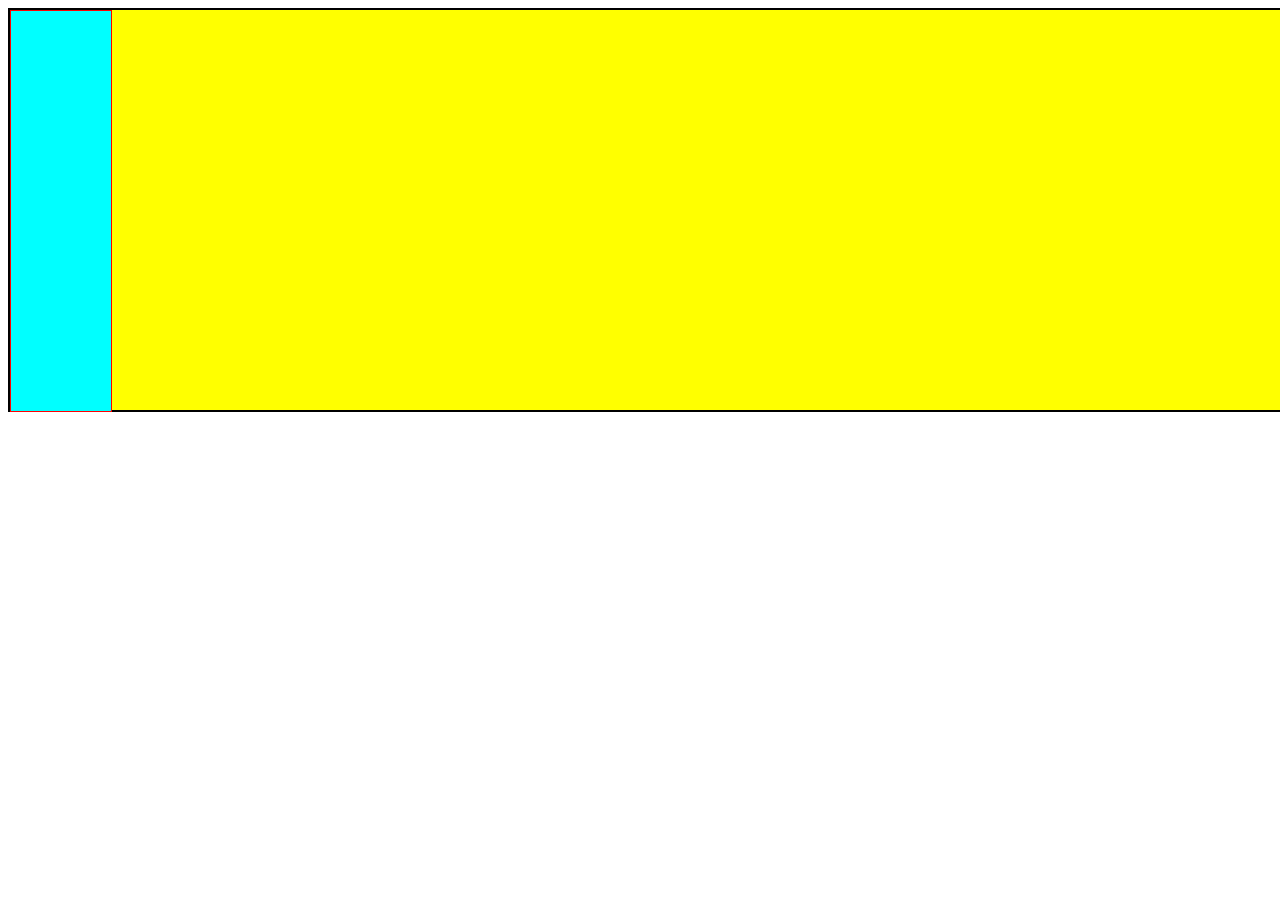
<file: Animationes/index.html>
<!DOCTYPE html>
<html lang="en">
<head>
    <meta charset="UTF-8">
    <meta name="viewport" content="width=device-width, initial-scale=1.0">
    <title> Animation</title>
    <link rel="stylesheet" href="style.css">
</head>
<body>
    <div class="container">
        <div class="box">

        </div>
    </div>
</body>
</html>
</file>
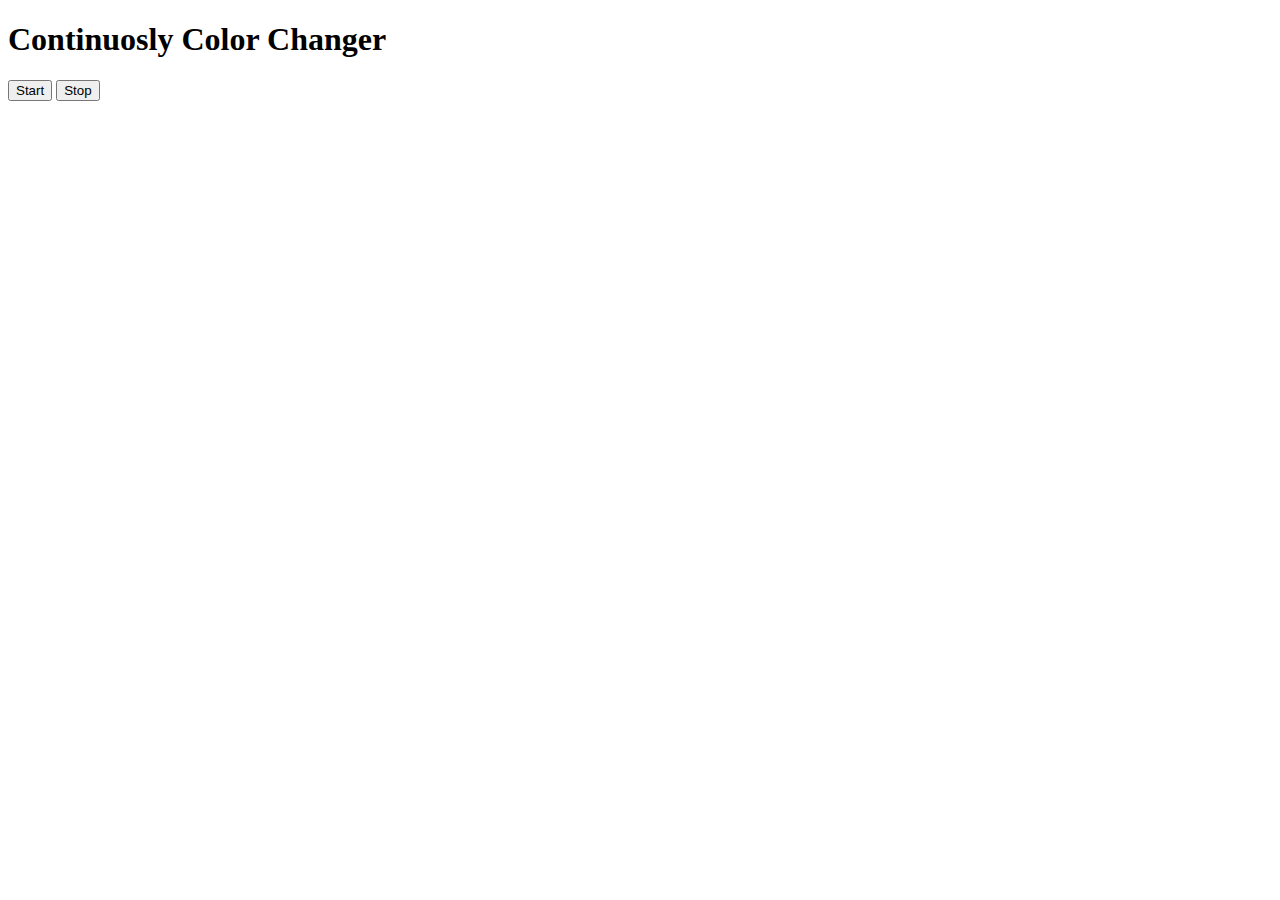
<file: B-Color chenge/index.html>
<!DOCTYPE html>
<html lang="en">
<head>
    <meta charset="UTF-8">
    <meta name="viewport" content="width=device-width, initial-scale=1.0">
    <title>Document</title>
</head>
<body>
    <!-- <h1>Concept of Async</h1>
    <button>
        Stop
    </button> -->
    
    <h1>Continuosly Color Changer</h1>
    
    <button id="start">Start</button>
    <button id="stop">Stop</button>
    <script src="script.js"></script>
</body>

</html>
</file>
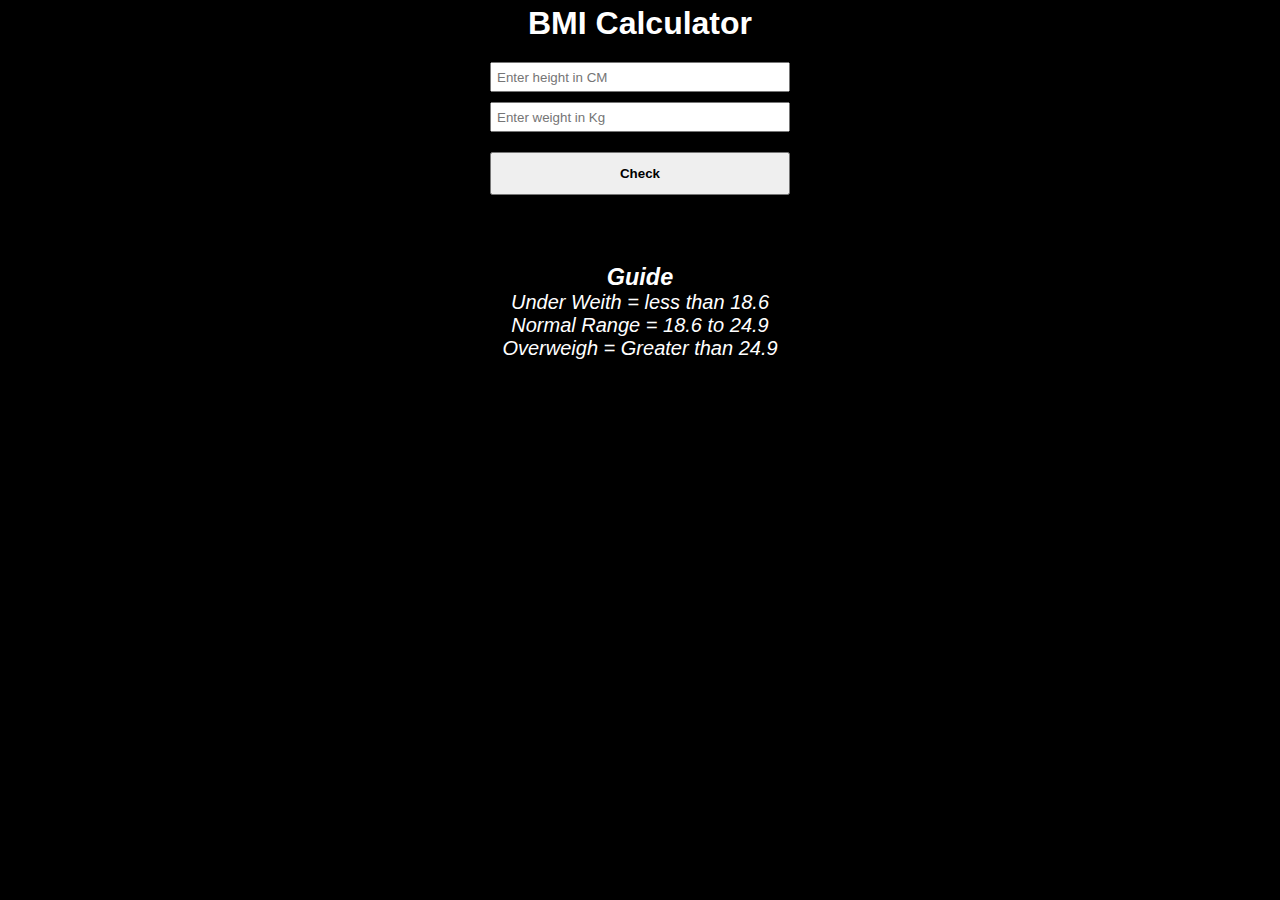
<file: BMI Calculator/index.html>
<!DOCTYPE html>
<html lang="en">
<head>
    <meta charset="UTF-8">
    <meta name="viewport" content="width=device-width, initial-scale=1.0">
    <title>Document</title>
    <link rel="stylesheet" href="style.css">
</head>
<body>
    <div class="main">
        <div><h1>BMI Calculator</h1></div>
       <form action="">
        <div class="content">
            <input type="text" placeholder="Enter height in CM" id="height">
            <input type="text" placeholder="Enter weight in Kg " id="weight">
           
            <div class="result"></div>
            <button type="submit">Check</button>
        </div>
    </div>

    <div class="weight-guide">
        <h3>Guide</h3>
        <p>Under Weith = less than 18.6</p>
        <p>Normal Range = 18.6 to 24.9</p>
        <p>Overweigh = Greater than 24.9</p>
    </div>

       </form>
     
    <script src="script.js"></script>
</body>
</html>
</file>
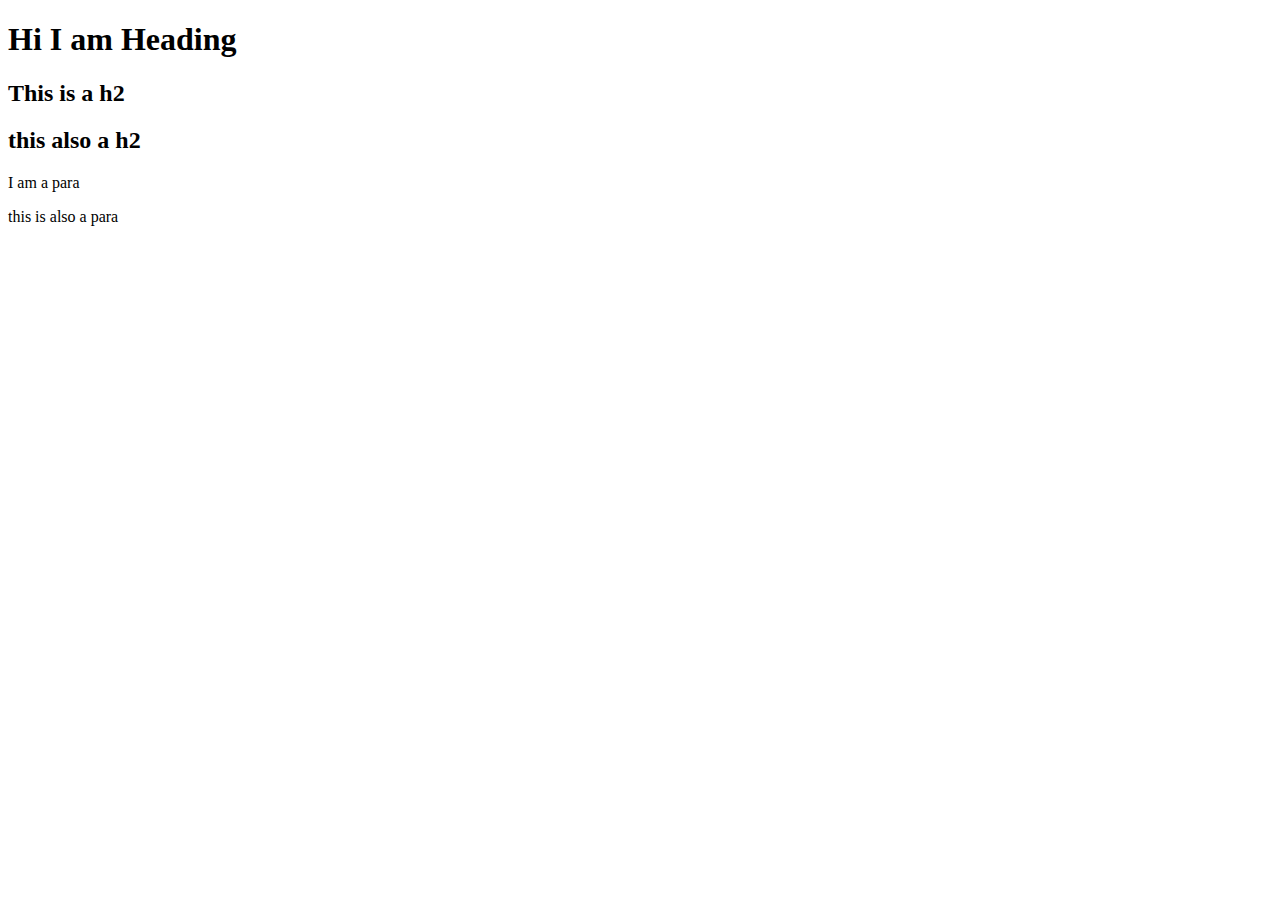
<file: Browser_Event/index.html>
<!DOCTYPE html>
<html lang="en">
<head>
    <meta charset="UTF-8">
    <meta name="viewport" content="width=device-width, initial-scale=1.0">
    <title>Document</title>
</head>
<body>
    <h1>Hi I am Heading</h1>
    <h2>This is a h2</h2>
    <h2>this also a h2</h2>
    <p>I am a para</p>
    <p>this is also a para</p>
     
    <script src="index.js"></script>
</body>
</html>
</file>
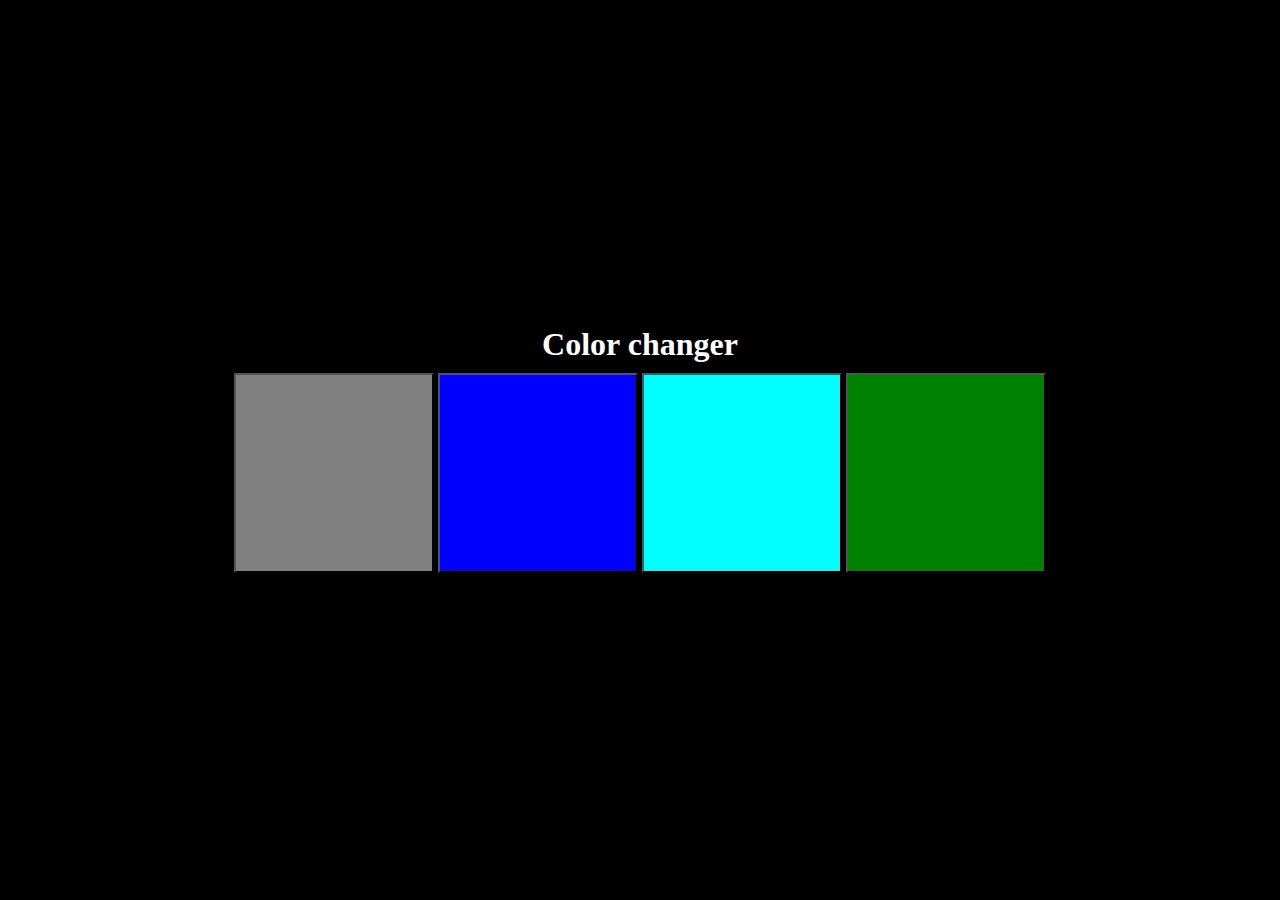
<file: ColorChanger/index.html>
<!DOCTYPE html>
<html lang="en">
  <head>
    <meta charset="UTF-8" />
    <meta name="viewport" content="width=device-width, initial-scale=1.0" />
    <title>Document</title>
    <link rel="stylesheet" href="style.css" />
  </head>
  <body>
    <!-- <div class="main">
     <div><h1>Color changer</h1></div>
      <div>
        <button class="first"></button>
      <button class="second"></button>
      <button class="third"></button>
      <button class="four"></button>
      </div>
    </div> -->

    <div class="main">
      <div><h1>Color changer</h1></div>
      <div>
        <button class="button" id="gray"></button>
        <button class="button" id="blue"></button>
        <button class="button" id="cyan"></button>
        <button class="button" id="green"></button>
      </div>
    </div>

    <script src="script.js"></script>
  </body>
</html>
</file>
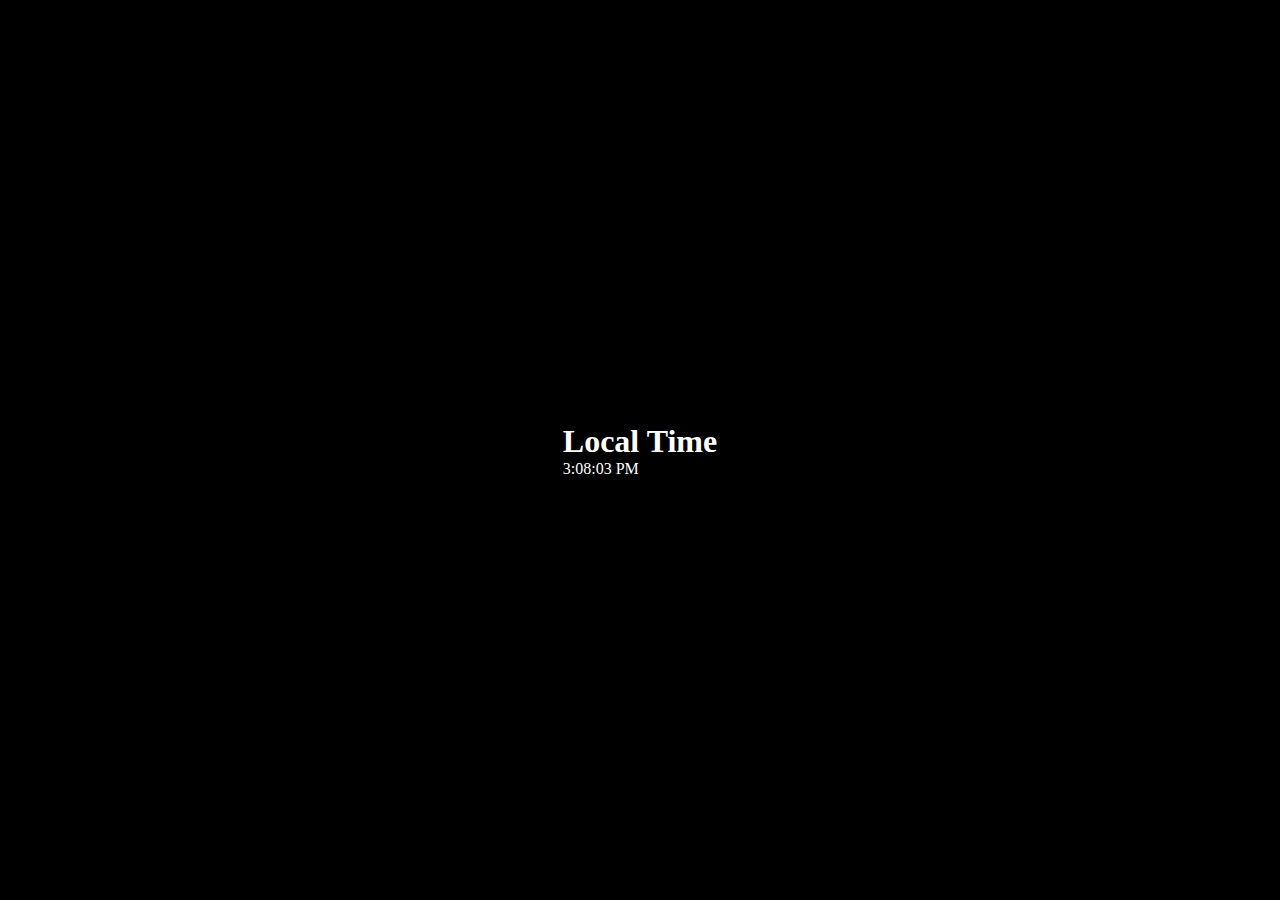
<file: DigitalClock/index.html>
<!DOCTYPE html>
<html lang="en">
<head>
    <meta charset="UTF-8">
    <meta name="viewport" content="width=device-width, initial-scale=1.0">
    <title>Document</title>
    <link rel="stylesheet" href="style.css">
</head>
<body>
    <div class="center">
        <div>
            <h1>Local Time</h1>
            <div class="display">fhdfhj</div>
        </div>
    </div>
    

    <script src="script.js"></script>
</body>
</html>
</file>
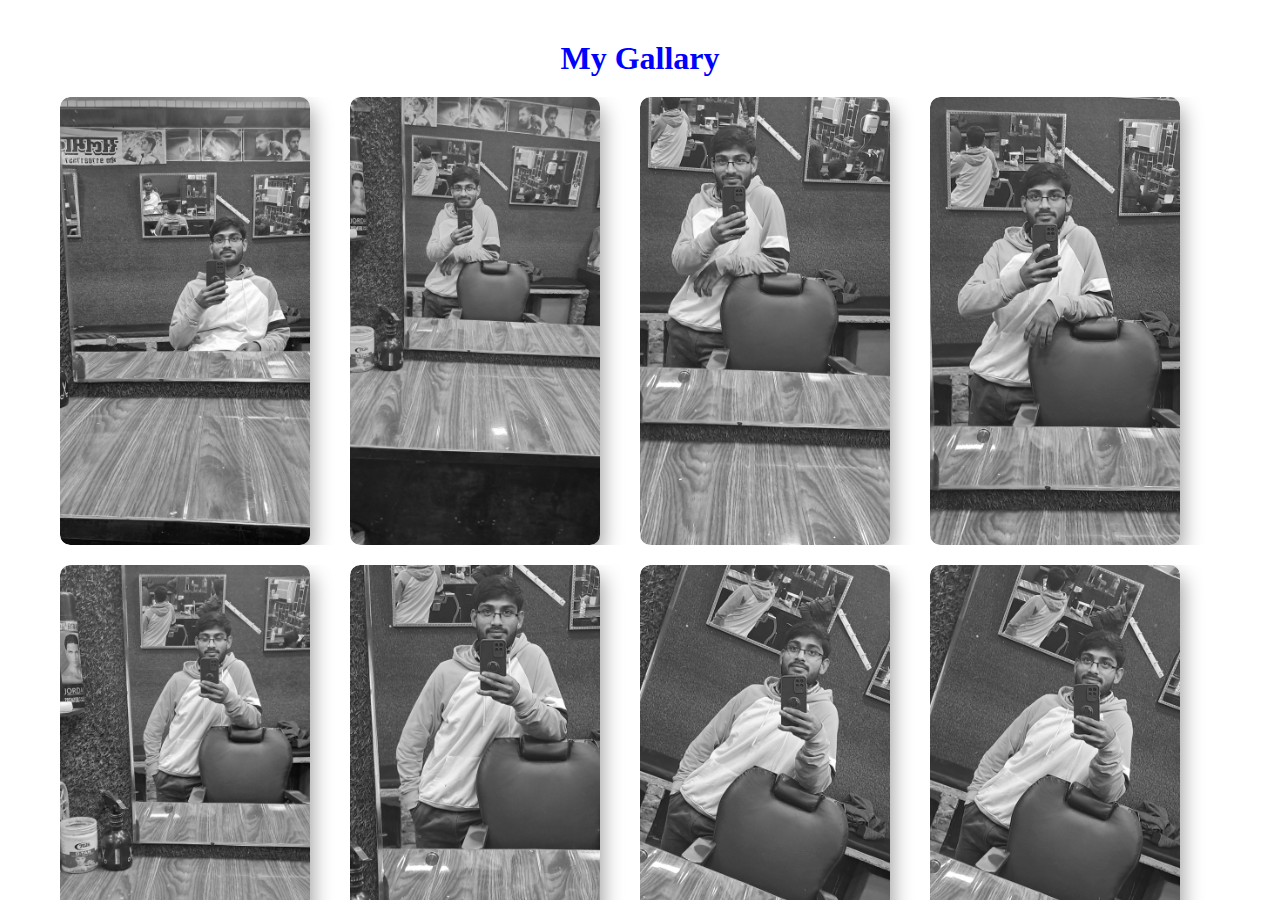
<file: Gallary/index.html>
<!DOCTYPE html>
<html lang="en">

<head>
    <meta charset="UTF-8">
    <meta name="viewport" content="width=device-width, initial-scale=1.0">
    <title> Image Gallary</title>
    <link rel="stylesheet" href="style.css">
    <link rel="shortcut icon" href="Gallary.jpg" type="image/x-icon">
</head>

<body>

    <div id="wrapper">
        <div class="container">
            <h1>My Gallary</h1>
            <div class="gallary">
                <figure class="card">

                    <img src="img10.jpg" alt="" height="200" width="250">
                    <figcaption>First image</figcaption>

                </figure>
                <figure class="card">

                    <img src="img2.jpg" alt="" height="200" width="250">
                    <figcaption>Second image</figcaption>

                </figure>
                <figure class="card">

                    <img src="img3.jpg" alt="" height="200" width="250">
                    <figcaption>Third image</figcaption>

                </figure>
                <figure class="card">

                    <img src="img4.jpg" alt="" height="200" width="250">
                    <figcaption> Fourth image</figcaption>

                </figure>
                <figure class="card">

                    <img src="img5.jpg" alt="" height="200" width="250">
                    <figcaption>Fivth image</figcaption>

                </figure>
                <figure class="card">

                    <img src="img6.jpg" alt="" height="200" width="250">
                    <figcaption>Sixth image</figcaption>

                </figure>
                <figure class="card">

                    <img src="img7.jpg" alt="" height="200" width="250">
                    <figcaption>Seven image</figcaption>

                </figure>
                <figure class="card">


                    <img src="img8.jpg" alt="" height="200" width="250">
                    <figcaption> Eighth image</figcaption>

                </figure>
                <figure class="card">


                    <img src="img8.jpg" alt="" height="200" width="250">
                    <figcaption> Ninth image</figcaption>

                </figure>
                <figure class="card">


                    <img src="img8.jpg" alt="" height="200" width="250">
                    <figcaption> Ten image</figcaption>

                </figure>
                <figure class="card">


                    <img src="img8.jpg" alt="" height="200" width="250">
                    <figcaption> Eleven image</figcaption>

                </figure>
                <figure class="card">


                    <img src="img8.jpg" alt="" height="200" width="250">
                    <figcaption>Twelth Eighth image</figcaption>

                </figure>
                <figure class="card">


                    <img src="img8.jpg" alt="" height="200" width="250">
                    <figcaption> Thirteen image</figcaption>

                </figure>
                <figure class="card">


                    <img src="img8.jpg" alt="" height="200" width="250">
                    <figcaption> Fourteen image</figcaption>

                </figure>
                <figure class="card">


                    <img src="img8.jpg" alt="" height="200" width="250">
                    <figcaption> Fifteen image</figcaption>

                </figure>
                <figure class="card">


                    <img src="img8.jpg" alt="" height="200" width="250">
                    <figcaption> Sixteen image</figcaption>

                </figure>

            </div>
        </div>
    </div>

</body>

</html>
</file>
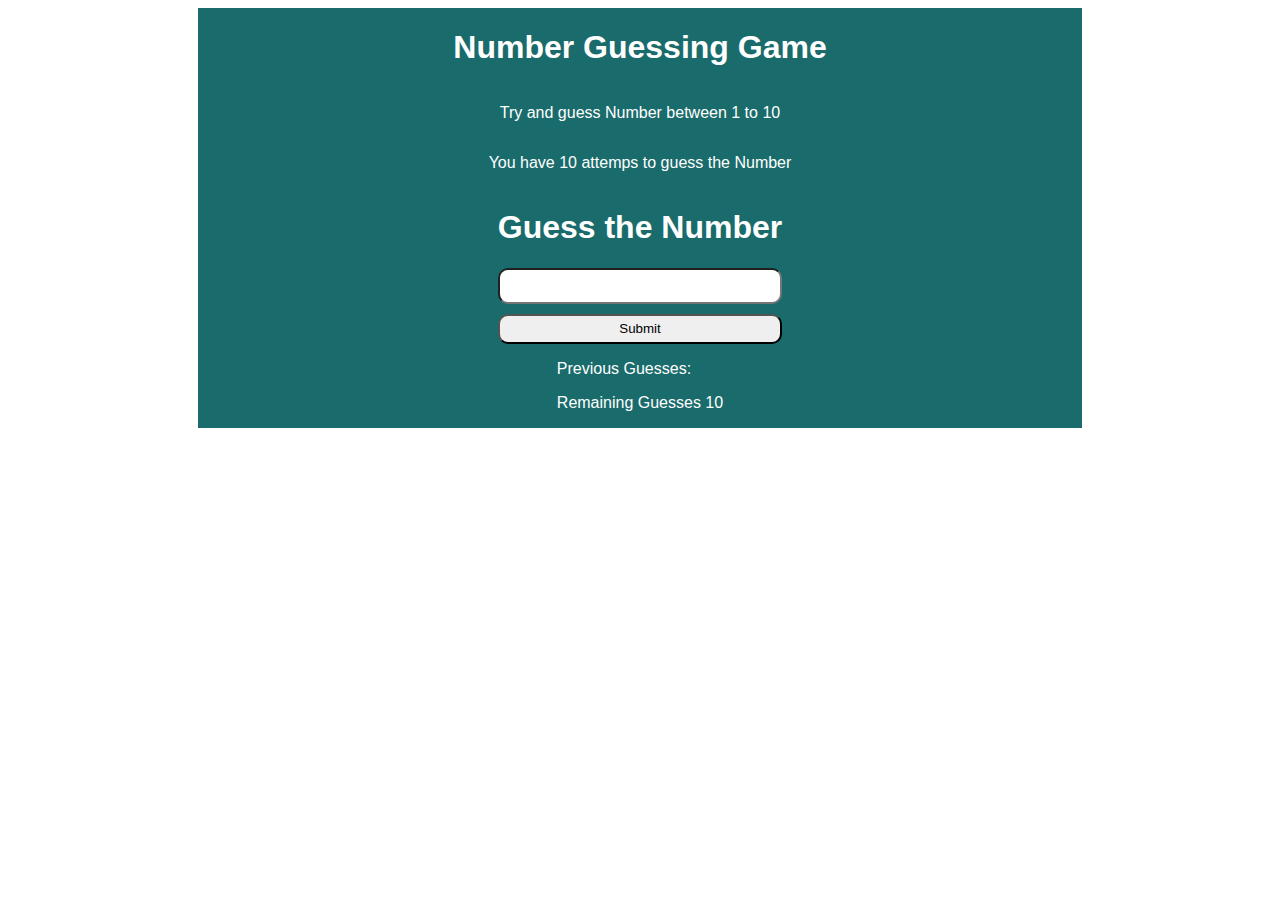
<file: GuessNumber/index.html>
<!DOCTYPE html>
<html lang="en">
<head>
    <meta charset="UTF-8">
    <meta name="viewport" content="width=device-width, initial-scale=1.0">
    <title>Document</title>
    <link rel="stylesheet" href="style.css">
</head>
<body>
   <div class="container">
    <div class="wrapper">
        <h1>Number Guessing Game</h1>
        <p>Try and guess Number between 1 to 10</p>
        <p>You have 10 attemps to guess the Number</p>
    </div>

    <form action="">
         <h1>Guess the Number</h1>
        <div class="main">
            
            <input type="text" id="guessField">
            <!-- <input type="text"> -->
            <input type="submit" value="Submit" id="submit">
        </div>
    </form>
    <div class="resultParas">
        <p>Previous Guesses: <span id="guesses"></span></p>
 
        <p>Remaining Guesses <span id="lastResult">10</span></p>
        <p id="LowOrHI"></p>
    </div>
   </div>

    <script src="script.js"></script>
</body>
</html>
</file>
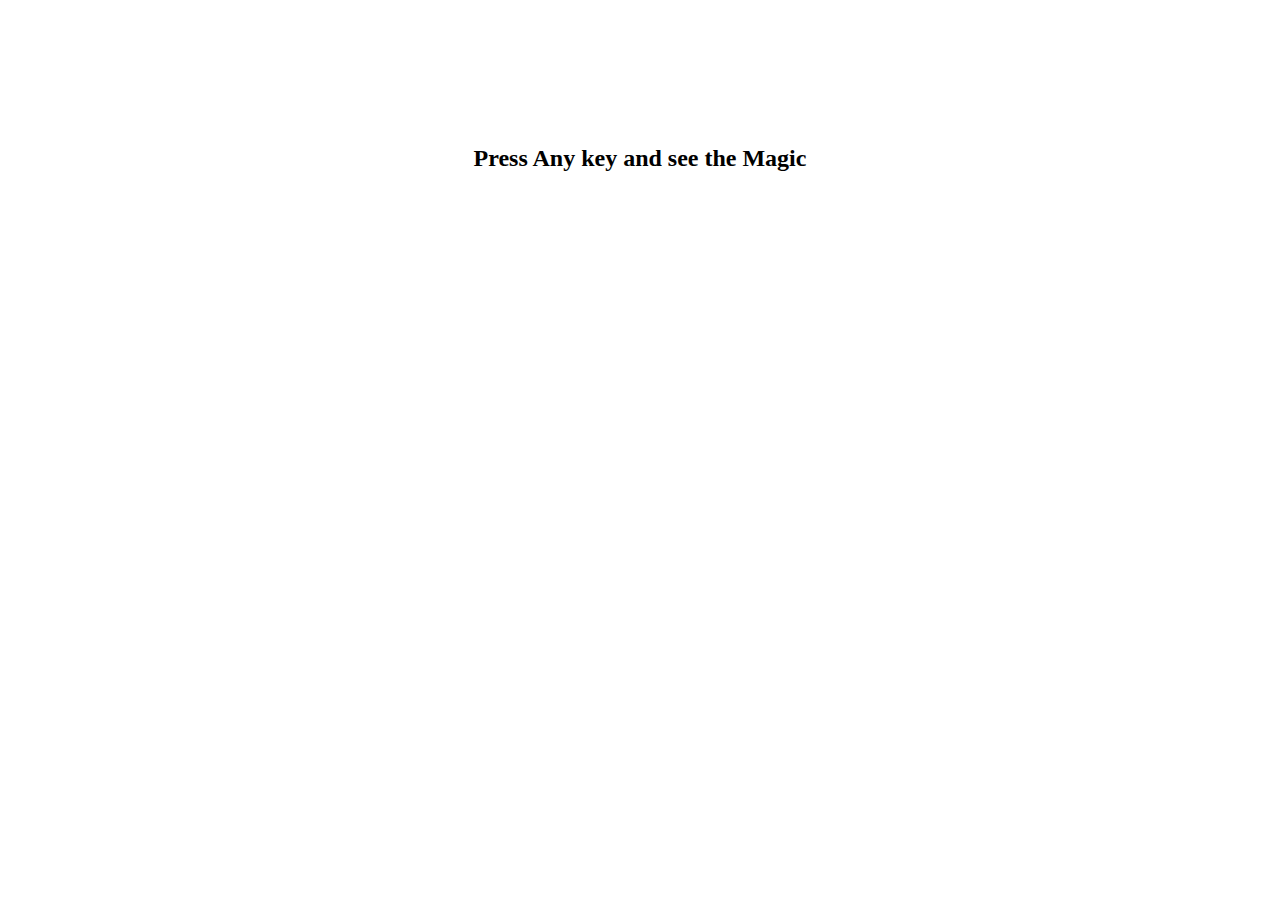
<file: KeyBoard/index.html>
<!DOCTYPE html>
<html lang="en">
<head>
    <meta charset="UTF-8">
    <meta name="viewport" content="width=device-width, initial-scale=1.0">
    <title>Document</title>
    <link rel="stylesheet" href="style.css">
</head>
<body>
    <div id="insert">
        <h2>Press Any key and see the Magic</h2>
    </div>

    <script src="script.js"></script>
</body>
</html>
</file>
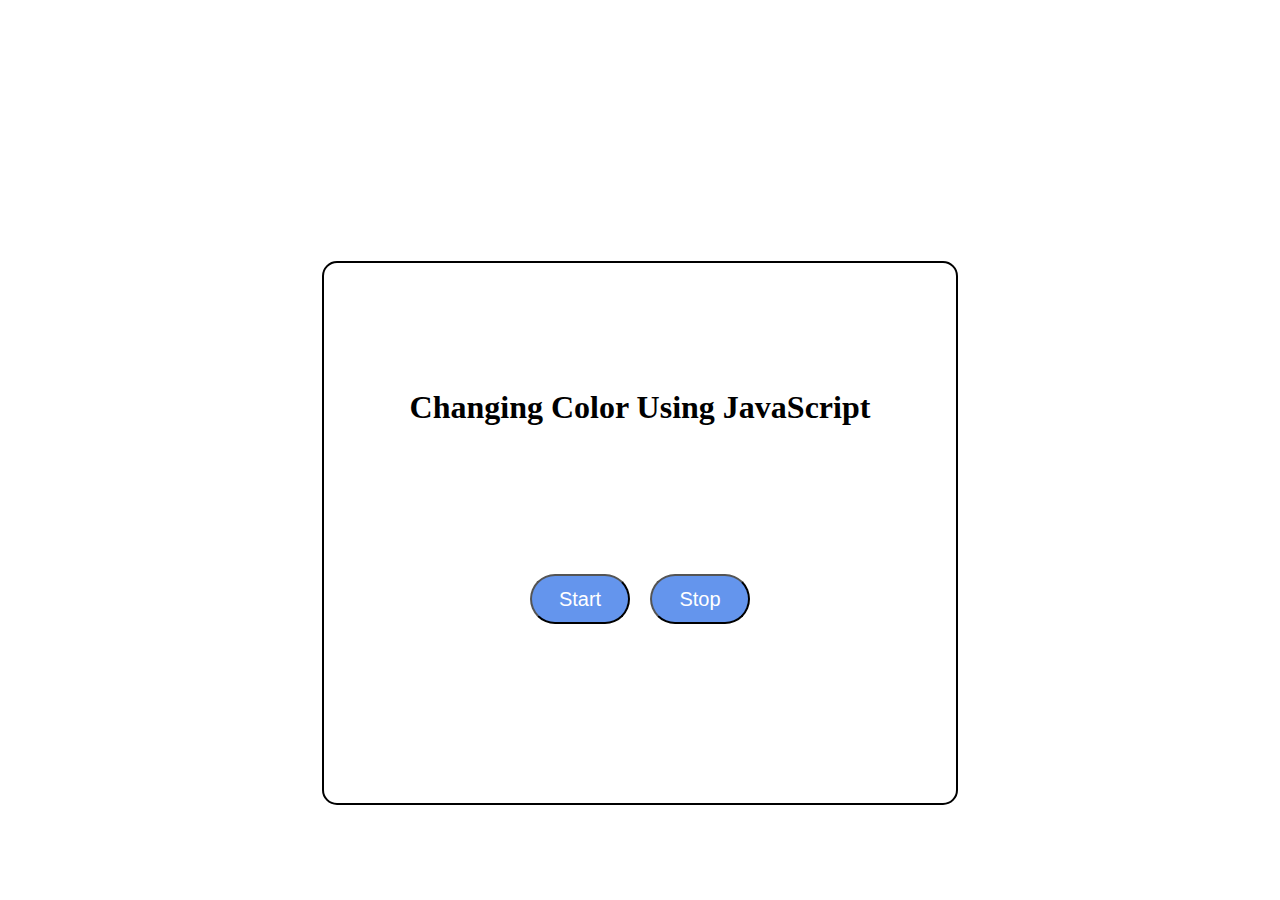
<file: Hitesh Js/SetInterval.html>
<!DOCTYPE html>
<html lang="en">

<head>
    <meta charset="UTF-8">
    <meta name="viewport" content="width=device-width, initial-scale=1.0">
    <title>Document</title>
    <style>
        body {
            display: flex;
            justify-content: center;
            align-items: center;

        }

        .container {
            border: 2px solid black;
            margin-top: 20%;
            height: 60vh;
            width: 50%;
            border-radius: 15px;
            overflow: hidden;
          

        }
        .container:hover{
            box-shadow: 5px 10px 10px 10px gold;   
            transition: 0.4s;
        }

        .container h1 {
            text-align: center;
            margin-top: 20%;

        }

        .btn {
            display: flex;
            justify-content: center;
            align-items: center;


        }

        .button {
            height: 50%;
            width: 50%;
            margin: 10px;
            padding: 3px;
            margin-top: 20%;
            height: 50px;
            width: 100px;
            border-radius: 50px;
            background-color: cornflowerblue;
            color: white;
            font-size: 20px;
            text-decoration: none;


        }
        .button:hover{
             transform: scale(1.1);
             transition: 0.7s;
            color: blue;
            border: none;
        }
        
    </style>
</head>

<body>
    <div class="container">
        <h1>Changing Color Using JavaScript</h1>
        <div class="btn">
            <button id="start" class="button">Start</button>
            <button id="stop" class="button">Stop</button>
        </div>

    </div>
    <script>

        const randomColor = function () {
            let color = '#'
            const hex = "0123456789ABCD"
            for (let i = 0; i < 6; i++) {
                color += hex[Math.floor(Math.random() * 16)]

            }
            return color;
        }

        // code for Starting color changing
        let interval;
        function starChangingColor() {

            function changeBg() {
                document.body.style.backgroundColor = randomColor();
                console.log('started')
            }
            if(!interval)
            {
                interval = setInterval(changeBg, 1000);

            }
           
        }
        document.querySelector('#start').addEventListener('click', starChangingColor)

        //code for stop changing color

        function stopChangingColor() {
            clearInterval(interval)
            console.log('stopped')
            interval = null
        }
        document.querySelector('#stop').addEventListener('click', stopChangingColor)
       


    </script>
</body>

</html>
</file>
<file: Animationes/style.css>
.container{
    height: 400px;
    width: 100vw;
    background-color: yellow;
    border: 2px solid black;
}
.box{
    height:100%;
    width: 100px;
    background-color:  aqua;
    border: 1px solid red;
    animation-name: animate;
    animation-duration: 5s;
    animation-timing-function: ease-out;
    animation-iteration-count:1;
    /* animation-direction:alternate; */
    animation-delay:1s;
    animation-fill-mode: backwards;
    /* Animation fill mode set the animation in : forwards backwards  */
}
@keyframes  animate {
    0%{
        width: 100px;
        background-color: red;
    }
    20%{
        width: 20%;
        background-color:  beige;
    }
    40%{
        width: 45%;
        background-color: blue;
    }
    60%{
        width: 60%;
        background-color: indigo;
    }
    70%{
        width: 70%;
        background-color:white;
    }
    90%{
        width: 90%;
        background-color:orange;
    }
    100%{
        width: 100%;
        background-color:brown;
    }
    
}











/* @keyframes  animate {
    from{
        width:100px;

    }
    to{
        width: 100vw;
    }
    
} */
</file>
<file: BMI Calculator/style.css>
*{
    margin: 0;
    padding: 0;
    box-sizing: border-box;
 }
 body{
    background-color: black;
    color: white;
    font-family: Arial, sans-serif;
 }
 .main
 {
    display: flex;
    justify-content: center;
    align-items: center;
    /* height: 100vh; */
    height: 200px;
    flex-direction: column;
    gap: 20px;

 } 
 .content{
    display: flex;
    flex-direction: column;
    gap: 10px;
    justify-content: center;
    align-items: center;
   
 }
 input{
   padding: 5px;
    height: 30px;
   width: 300px;    
 }
 button{
    padding: 4%;
    width: 100%;
    font-weight: bold;
 }

 .weight-guide{
    margin-top: 5%;
    display: flex;
    flex-direction: column;
    justify-content: center;
    align-items: center;
    font-size: 20px;
    font-style: oblique;
 }
 .result{
    font-weight: bold;
    font-size: 20px;
    color: white;
 }
</file>
<file: ColorChanger/style.css>
*{
    margin: 0;
    padding: 0;
    box-sizing: border-box;
 }
 body{
   background-color:black;
   color: white;
 }
   

 /* .main{
    height: 100vh;
    display:flex;
    justify-content: center;
    align-items: center;
    gap: 10px;
    flex-direction: column;
 }
 .first{
    height: 100px;
    width: 100px;
    background-color: rgb(161, 76, 76);
 }
 .second{
    height: 100px;
    width: 100px;
    background-color: blue;
 }
 .third{
    height: 100px;
    width: 100px;
    background-color: sienna;
 }
 .four{
    height: 100px;
    width: 100px;
 } */
 
 .button{
   height: 200px;
   width: 200px;

 }
 .main{
   gap: 10px;
   height: 100vh;
   display: flex;
   flex-direction: column;
   justify-content: center;
   align-items: center;
 }
 #gray{
   background-color: gray;
 }
 
 #blue{
   background-color: blue;
 }
 #cyan{
   background-color: cyan;
 }
 #green{
   background-color: green;
 }
</file>
<file: DigitalClock/style.css>
* {
  margin: 0;
  padding: 0;
  box-sizing: border-box;
  /* background-color: black;
  color: white; */
}
body{
    background-color: black;
    color: white;
}
.center {
  display: flex;
  justify-content: center;
  align-items: center;
  height: 100vh;
}
.dispaly {
  text-align: center;
  width: 200px;
  height: 50px;
  background-color: rgb(228, 38, 38);
  color: white;
}
</file>
<file: Gallary/style.css>
*{
    margin: 0;
    padding: 0;
    box-sizing: border-box;
 }
 #wrapper{
    height: 100vh;
    overflow-x: hidden;
    overflow-y: auto;
 }
 .container{
    height: 100%;
    max-width: 1200px;
    margin: 0 auto;
    padding: 20px;
   
 }
 .container h1{
     color: blue;
     margin: 20px 0;
     text-align: center;
 }
 .gallary{
    display: flex;
    flex-wrap: wrap;
    justify-content: center;
    
 }
 .card{
  width: 25%;
  position: relative;
  margin-bottom: 20px;
  border-radius: 10px;
  overflow: hidden;
  
 }
 .card img{
    height: 100%;
 
    border-radius: 10px;
    filter: grayscale(100%);
   box-shadow: 3px 10px 20px limegreen;
 }
 .card:hover{
    transform: scale(1.02);
    transition: ease-in-out;
    transition: 0.3s;
    filter: drop-shadow(0 0 10px blue);
 }
 .card:hover img{
   
    filter: grayscale(0%);

 }
 .card figcaption{
    position: absolute;
     bottom: 0;
     padding: 25px;
     left: 0;
    width: 100%;
    height: 20%;
    font-size: 20px;
    font-weight: 200px;
    counter-reset: #fff;
    opacity: 0;


 }
 .card:hover figcaption{
    opacity: 1;
    transition:scale(1.03);

 }
</file>
<file: GuessNumber/style.css>
.container {
    font-family: 'Lucida Sans', 'Lucida Sans Regular', 'Lucida Grande', 'Lucida Sans Unicode', Geneva, Verdana, sans-serif;
  height: 50%;
  width: 70%;
  margin-left: 15%;
  display: flex;
  flex-direction: column;
  justify-content: center;
  align-items: center;
  background-color: rgb(26, 107, 107);
  color: white;
}
.main{
    gap: 10px;
    display: flex;
    flex-direction: column;
}
 input{
    height: 30px;
    border-radius: 10px;
 }
 .wrapper{
    display: flex;
    flex-direction: column;
    justify-content: center;
    align-items: center;
 }
#guesses{
    background-color: rgb(212, 6, 6);
    color: white;
}
</file>
<file: KeyBoard/style.css>
#insert{
    height: 300px;
    display: flex;
    justify-content: center;
    align-items: center;
}
.table{
    border: 1px solid black;
}
</file>
